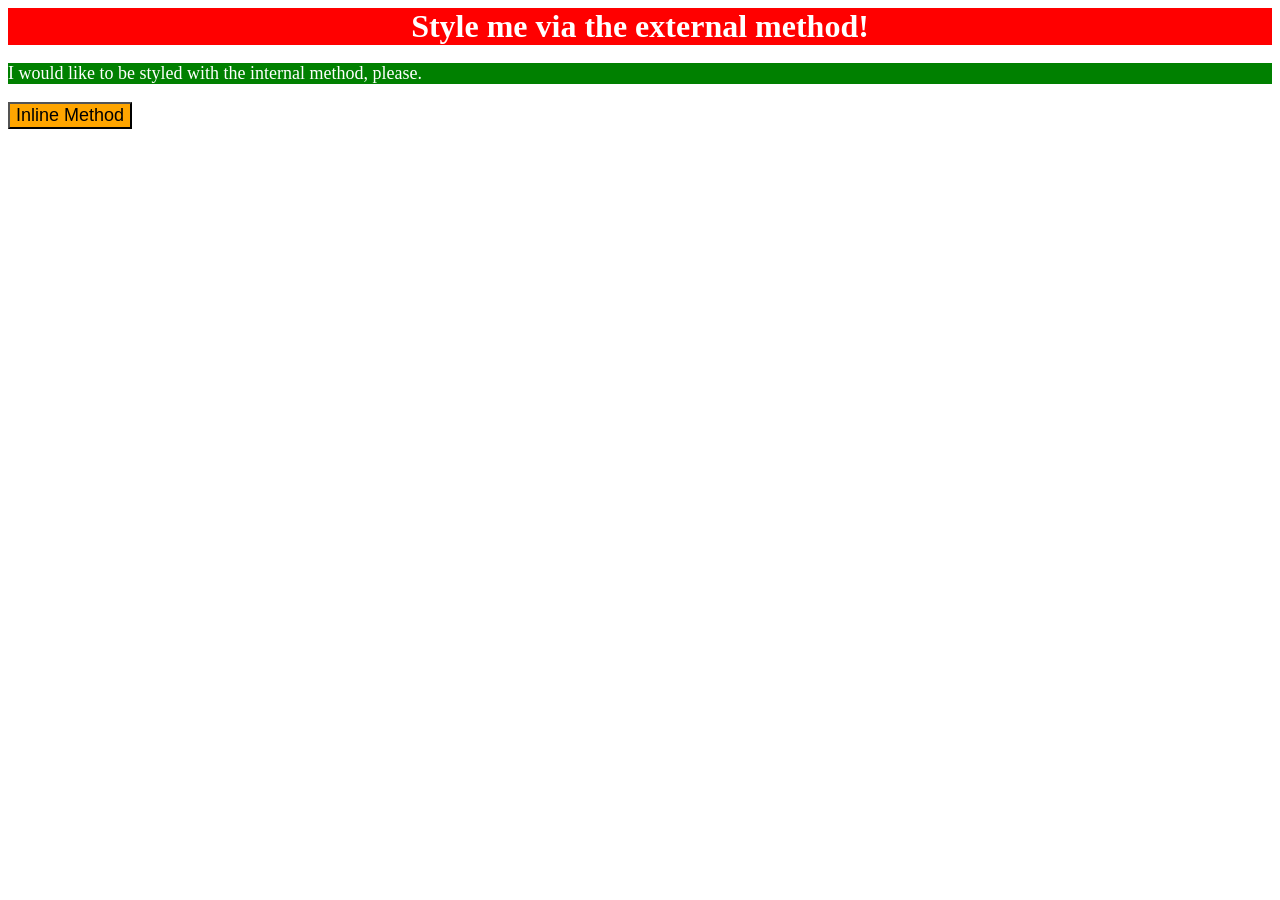
<file: foundations/intro-to-css/01-css-methods/index.html>
<!DOCTYPE html>
<html lang="en">
  <head>
    <meta charset="UTF-8">
    <meta http-equiv="X-UA-Compatible" content="IE=edge">
    <meta name="viewport" content="width=device-width, initial-scale=1.0">
    <title>Methods for Adding CSS</title>
    <style>
      p {
        background-color: green;
        color: white;
        font-size: 18px;
      }
    </style>
    <link rel="stylesheet" href="style.css">
  </head>
  <body>
    <div>Style me via the external method!</div>
    <p>I would like to be styled with the internal method, please.</p>
    <button style="background-color: orange; font-size: 18px;" >Inline Method</button>
  </body>
</html>
</file>
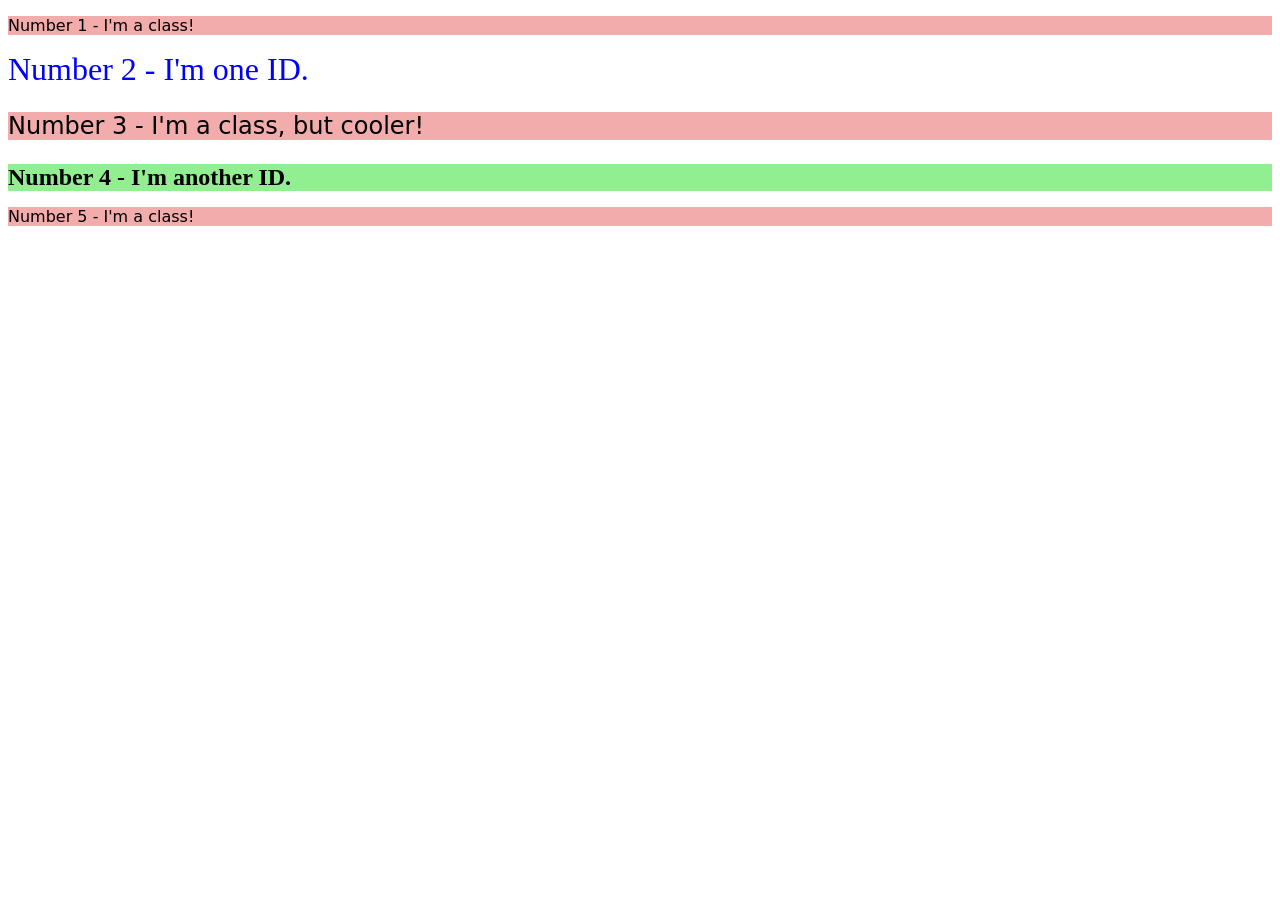
<file: foundations/intro-to-css/02-class-id-selectors/index.html>
<!DOCTYPE html>
<html lang="en">
  <head>
    <meta charset="UTF-8">
    <meta http-equiv="X-UA-Compatible" content="IE=edge">
    <meta name="viewport" content="width=device-width, initial-scale=1.0">
    <title>Class and ID Selectors</title>
    <link rel="stylesheet" href="style.css">
  </head>
  <body>
    <p class="odd">Number 1 - I'm a class!</p>
    <div id="no-2">Number 2 - I'm one ID.</div>
    <p class="odd no-3">Number 3 - I'm a class, but cooler!</p>
    <div id="no-4">Number 4 - I'm another ID.</div>
    <p class="odd">Number 5 - I'm a class!</p>
  </body>
</html>
</file>
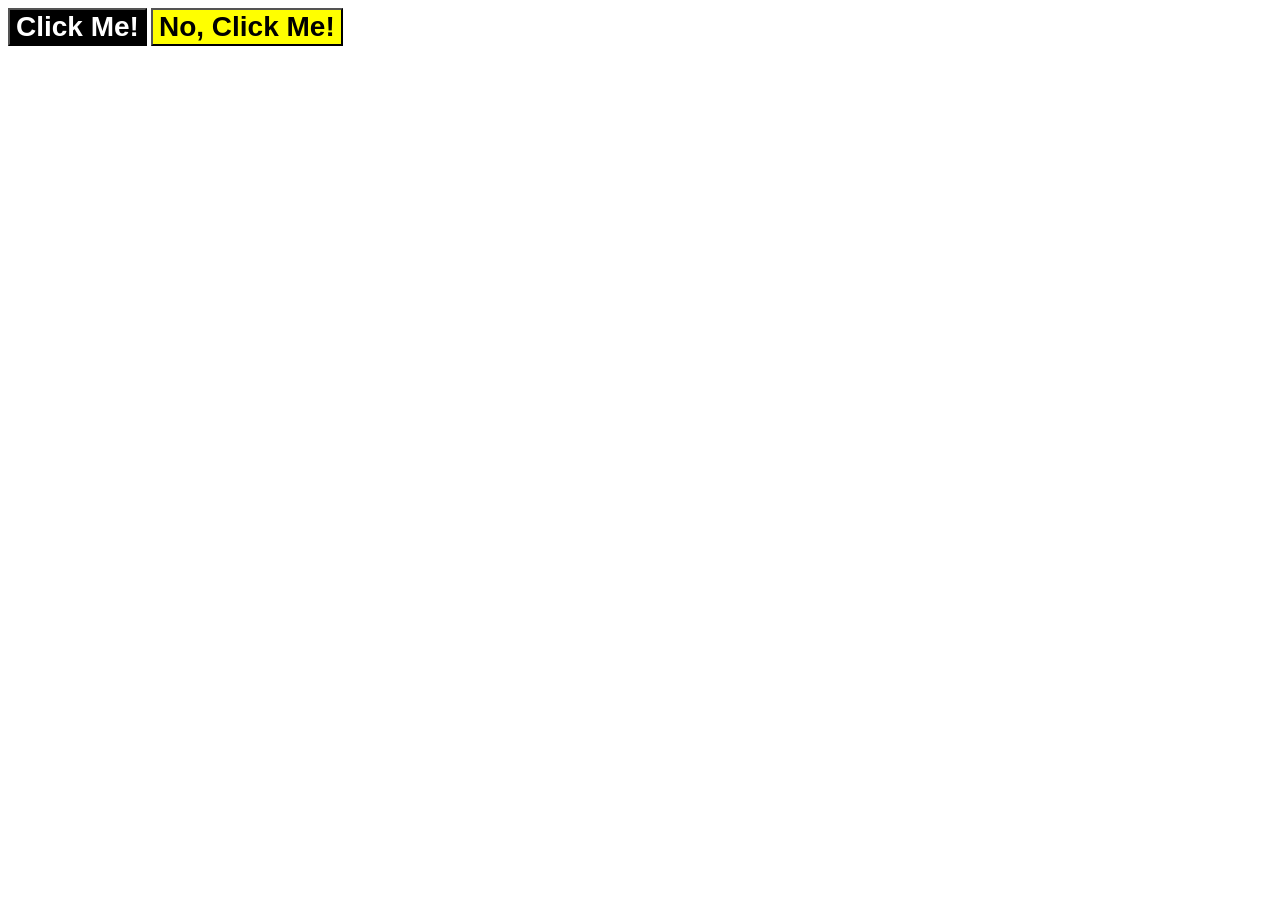
<file: foundations/intro-to-css/03-grouping-selectors/index.html>
<!DOCTYPE html>
<html lang="en">
  <head>
    <meta charset="UTF-8">
    <meta http-equiv="X-UA-Compatible" content="IE=edge">
    <meta name="viewport" content="width=device-width, initial-scale=1.0">
    <title>Grouping Selectors</title>
    <link rel="stylesheet" href="style.css">
  </head>
  <body>
    <button class="first-element">Click Me!</button>
    <button class="second-element">No, Click Me!</button>
  </body>
</html>
</file>
<file: foundations/intro-to-css/01-css-methods/style.css>
div {
    background-color: red;
    color: white;
    text-align: center;
    font-size: 32px;
    font-weight: bold;
}
</file>
<file: foundations/intro-to-css/02-class-id-selectors/style.css>
/* Add CSS Styling */
.odd {
    background-color: hsl(1, 74%, 81%);
    font-family: Verdana, DejaVu Sans, sans-serif;
}
.no-3 {
    font-size: 24px;
}
#no-2 {
    color: hsl(240, 100%, 50%);
    font-size: 32px;
}
#no-4 {
    background-color: hsl(120, 73%, 75%);
    font-size: 24px;
    font-weight: bold;
}
</file>
<file: foundations/intro-to-css/03-grouping-selectors/style.css>
/* Add CSS Styling */
.first-element,.second-element {
    font-family: Helvetica,Times New Roman,sans-serif;
    font-size: 28px;
}
.first-element {
    background-color: black;
    color: white;
    font-weight: bold;
}
.second-element {
    background-color: yellow;
    color: black;
    font-weight: bold;
}
</file>
